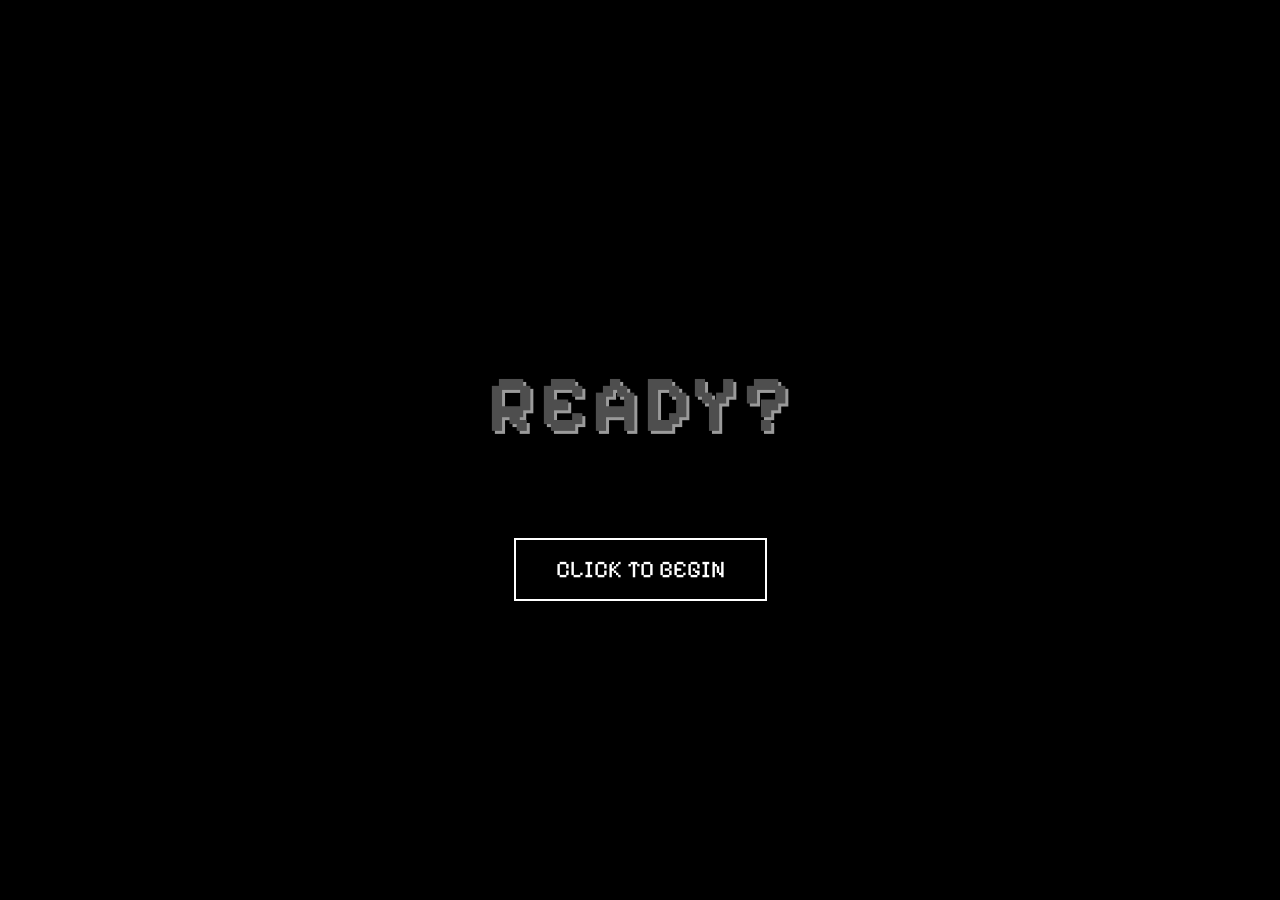
<file: index.html>
<!DOCTYPE html>
<html lang="en">
<head>
    <meta charset="UTF-8">
    <title>One-Eyed Wonder</title>
    <link rel="stylesheet" href="oh.css">
</head>
<body>

    <div id="game-container">
        <div id="splash-screen" class="splash-overlay">
            <h2 class="pixel-text">Ready?</h2>
            <button id="entry-button">CLICK TO BEGIN</button>
        </div>

        <div id="main-menu" class="menu-overlay">
            <div class="header-container">
                <img src="cube.png" alt="One-Eye Cube" class="cube-image">
                <h1 class="game-title">
                    <span class="pixel-text">One-Eye</span> 
                    <span class="calligraphy-text">Wonder</span>
                </h1>
            </div>

            <div class="button-group">
                <button onclick="startGame()">START GAME</button>
                <button onclick="characterSelect()">CHARACTERS</button>
                <button onclick="toggleSettings()">SETTINGS</button>
                <button onclick="showCredits()">CREDITS</button>
            </div>
        </div>

        <div id="level-select" class="menu-overlay" style="display: none; flex-direction: column; align-items: center;">
            <h1 class="pixel-text" style="color: white; margin-bottom: 20px;">SELECT THE LEVEL</h1>
            
            <div class="button-group">
                <button class="menu-btn" onclick="loadLevel(1)">LEVEL 1: THE OFFICE</button>
                <button class="menu-btn" onclick="backToMain()">BACK</button>
            </div>
        </div>
<div id="character-select" class="menu-overlay" style="display: none; flex-direction: column; align-items: center;">
    <h1 class="pixel-text" style="color: white; margin-bottom: 20px;">CHOOSE YOUR HERO</h1>
    
    <div style="display: flex; gap: 40px; margin-bottom: 30px;">
        <div class="char-card" onclick="selectHero('Xquic')">
            <img src="Cube x sprite.png" class="char-preview">
            <h3 class="pixel-text">XQUIC</h3>
            <div class="stats">
                <p>SPD: ★★★★☆</p>
                <p>ATK: ★★★☆☆</p>
            </div>
            <p class="special-text">X DELETION</p>
        </div>

        <div class="char-card" onclick="selectHero('Arumaz')">
            <img src="Alphabet sprite.png" class="char-preview">
            <h3 class="pixel-text">ARUMAZ</h3>
            <div class="stats">
                <p>SPD: ★★★☆☆</p>
                <p>ATK: ★★★★★</p>
            </div>
            <p class="special-text">SCREAMING CRIES</p>
        </div>
    </div>

    <button class="menu-btn" onclick="backToMain()">BACK</button>
</div>
        <canvas id="game" width="1280" height="720"></canvas>
    </div>

    <audio id="bg-music" loop>
        <source src="music.mp3" type="audio/mpeg">
    </audio>
    <script src="oh no.js"></script>
</body>
</html>
</file>
<file: oh.css>
/* 1. Imports */
@import url('https://fonts.googleapis.com/css2?family=Italianno&family=Pixelify+Sans:wght@400..700&display=swap');

/* 2. Global Resets */
body, html {
    margin: 0;
    padding: 0;
    width: 100%;
    height: 100%;
    overflow: hidden;
    background-color: #000000;
}

/* 3. The Menu Overlay */
.menu-overlay {
    position: absolute;
    top: 0;
    left: 0;
    width: 100%;
    height: 100%;
    background: #1a1a1a; /* Darker, sleek background */
    color: white;
    display: flex;
    flex-direction: column;
    align-items: center; 
    justify-content: center;
    z-index: 10;
}

/* 4. The Header (Cube + Title) */
.header-container {
    display: flex;
    flex-direction: row; 
    align-items: center;
    justify-content: center;
    gap: 50px; 
    margin-bottom: 50px;
}

.cube-image {
    width: 200px; 
    height: auto;
    image-rendering: pixelated; /* Keeps your pixel art sharp */
    animation: float 3s ease-in-out infinite;
}

@keyframes float {
    0%, 100% { transform: translateY(0px); }
    50% { transform: translateY(-20px); }
}

/* 5. Title Styles */
.game-title {
    display: flex;
    flex-direction: column;
    align-items: flex-start;
    line-height: 0.7;
}

.pixel-text {
    font-family: 'Pixelify Sans', sans-serif;
    font-size: 5rem;
    color: #4e4e4e; /* Bright Neon Cyan */
    text-transform: uppercase;
    letter-spacing: 4px;
    text-shadow: 3px 3px 0px #9a9a9a; /* Retro purple shadow */
}

.calligraphy-text {
    font-family: 'Italianno', cursive;
    font-size: 7rem; 
    color: #ffffff; /* Pure White */
    font-weight: 400;
    text-shadow: 0 0 15px rgba(255, 255, 255, 0.5);
    margin-top: 10px;
}

/* 6. Buttons */
.button-group {
    display: flex;
    flex-direction: column;
    align-items: center;
}

button { 
    margin: 10px; 
    padding: 12px 40px; 
    cursor: pointer; 
    font-family: 'Pixelify Sans', sans-serif;
    font-size: 1.2rem;
    background: transparent;
    color: #cfcfcf;
    border: 2px solid #a1a1a1;
    transition: 0.3s;
    text-transform: uppercase;
}

button:hover {
    background: #ffffff;
    color: #1a1a1a;
    box-shadow: 0 0 20px #b4b4b4;
}
.splash-overlay {
    position: absolute;
    top: 0;
    left: 0;
    width: 100%;
    height: 100%;
    background: #000000; /* Pure black before the game starts */
    display: flex;
    flex-direction: column;
    align-items: center;
    justify-content: center;
    z-index: 100; /* Stays on top of everything */
}

#entry-button {
    margin-top: 20px;
    padding: 15px 40px;
    font-size: 1.5rem;
    background: transparent;
    color: #ffffff;
    border: 2px solid #ffffff;
    cursor: pointer;
    font-family: 'Pixelify Sans', sans-serif;
    transition: 0.3s;
}

#entry-button:hover {
    background: #ffffff;
    color: #000000;
}
/* Update your canvas styling */
#game {
    display: none; /* Stays hidden until Start is clicked */
    background-color: #1a1a1a; /* Dark office wall color */
    image-rendering: pixelated; /* Keeps everything crisp */
    image-rendering: crisp-edges;
    width: 100vw;
    height: 100vh;
    position: absolute;
    top: 0;
    left: 0;
}

#game-container {
    width: 100%;
    height: 100%;
    overflow: hidden;
}
#level-select {
    position: absolute; /* Sits on top of the canvas */
    top: 50%;
    left: 50%;
    transform: translate(-50%, -50%);
    z-index: 100; /* High number = stays in front */
    background: rgba(0, 0, 0, 0.9);
    padding: 40px;
    border: 4px solid white;
    text-align: center;
}

.menu-btn {
    padding: 15px 30px;
    margin: 10px;
    font-size: 20px;
    cursor: pointer;
    /* Add your cool pixel font here! */
}
.char-card {
    background: rgba(255, 255, 255, 0.1);
    border: 3px solid #fff;
    padding: 20px;
    width: 200px;
    transition: all 0.3s ease;
    cursor: pointer;
    text-align: center;
    color: white;
}

.char-card:hover {
    background: rgba(255, 255, 255, 0.3);
    transform: scale(1.1);
    border-color: yellow;
}

.char-preview {
    width: 80px;
    height: 80px;
    image-rendering: pixelated; /* Keeps your pixel art sharp */
    margin-bottom: 10px;
}

.stats {
    font-size: 14px;
    color: #ffd900;
    margin: 10px 0;
}

.special-text {
    font-size: 12px;
    color: #ffe100;
    font-weight: bold;
}
.char-card {
    width: 220px; /* Increased slightly */
    padding: 15px;
    display: flex;
    flex-direction: column;
    align-items: center;
    box-sizing: border-box; /* Crucial: includes padding in the width calculation */
}

.char-card h3.pixel-text {
    margin: 5px 0;
    font-size: 40px;
    width: 100%; /* Ensures it centers correctly */
}
</file>
